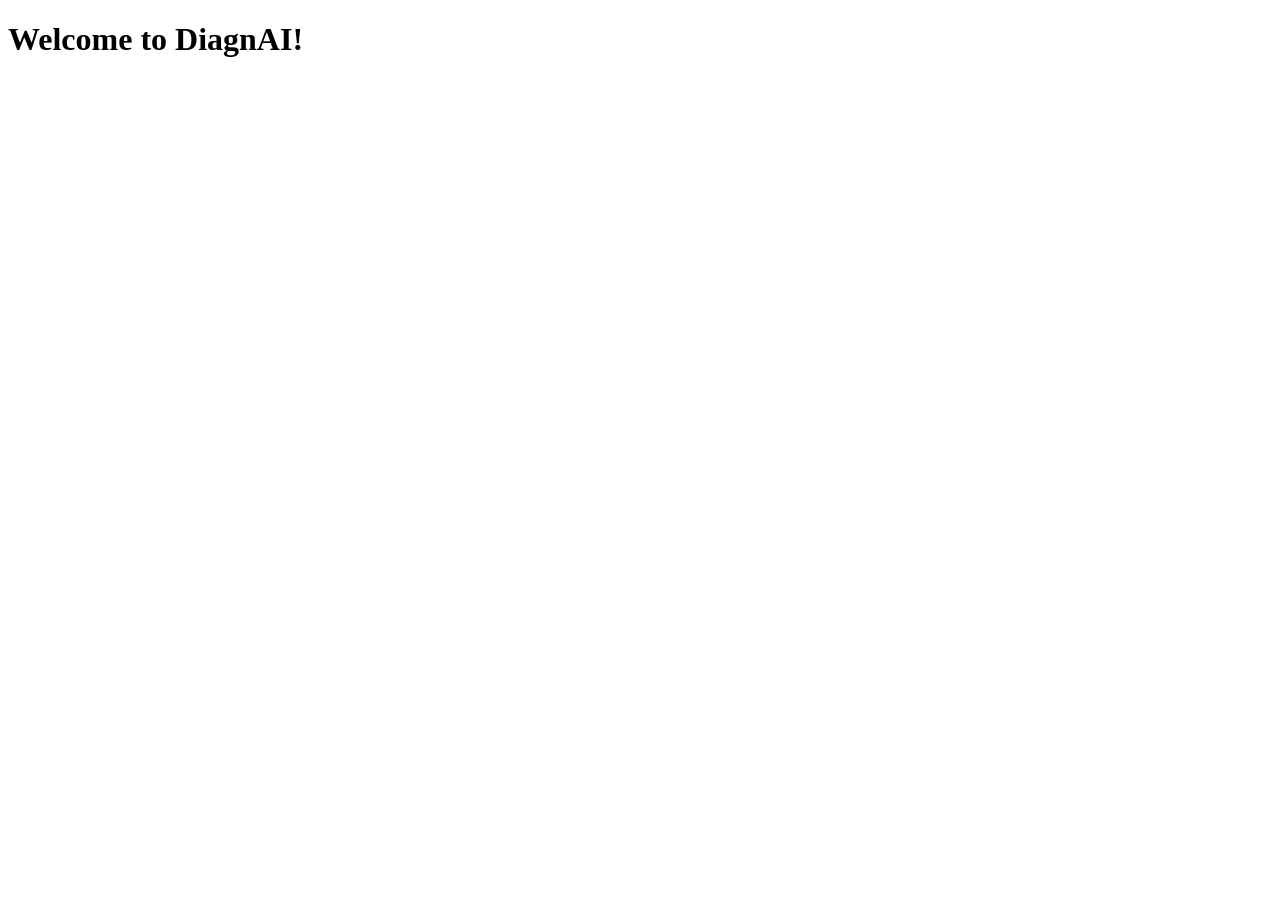
<file: templates/homepage.html>
<!DOCTYPE html>
<html lang="en">
<head>
    <meta charset="UTF-8">
    <meta name="viewport" content="width=device-width, initial-scale=1.0">
    <title>Homepage</title>
</head>
<body>
    <h1>Welcome to DiagnAI!</h1>
</body>
</html>
</file>
